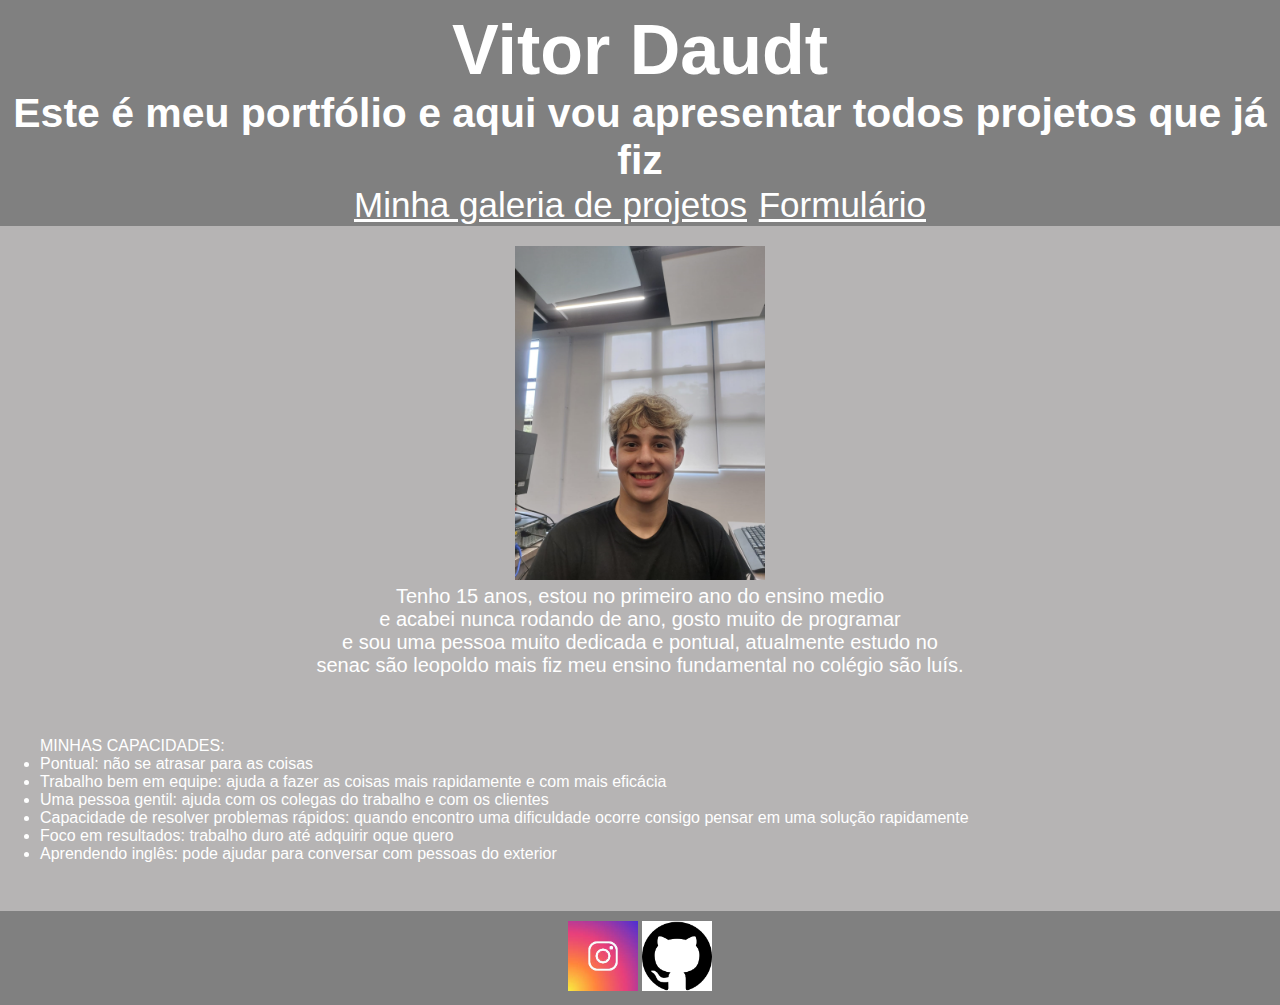
<file: index.html>
<!DOCTYPE html>
<html lang="pt-br">
<head>
    <meta charset="UTF-8">
    <meta name="viewport" content="width=device-width, initial-scale=1.0">
    <title>Portfólio</title>
    <link rel="stylesheet" href="index.css">
</head>
<body>
    
    <header>
    <h1>Vitor Daudt</h1>
    <h3>Este é meu portfólio e aqui vou apresentar todos projetos que já fiz</h3>
    <div id="vitor">
        <a id="a" href="style.html"id="b"> Minha galeria de projetos</a>
        </div>
        <div id="bitor">
        <a id="b" href="formulario.html">Formulário</a>
        </div>      
    </header>
    <main>
    <div id="eu">
        <img src="de novo.png" width="250px" alt="eu">
        <p>Tenho 15 anos, estou no primeiro ano do ensino medio<p> e acabei nunca rodando de ano, gosto muito de programar<p> e sou uma pessoa muito dedicada e pontual, atualmente estudo no<p> senac são leopoldo mais fiz meu ensino fundamental no colégio são luís.</p>
    </div>
    <div id="lista">
      <ul>
        MINHAS CAPACIDADES:
        <li>Pontual: não se atrasar para as coisas</li>
        <li>Trabalho bem em equipe: ajuda a fazer as coisas mais rapidamente e com mais eficácia</li>
        <li>Uma pessoa gentil: ajuda com os colegas do trabalho e com os clientes</li>
        <li>Capacidade de resolver problemas rápidos: quando encontro uma dificuldade ocorre consigo pensar em uma solução rapidamente</li>
        <li>Foco em resultados: trabalho duro até adquirir oque quero</li>
        <li>Aprendendo inglês: pode ajudar para conversar com pessoas do exterior</li>
      </ul>
    </div>
  </main>
    <footer>
      <a href="https://www.instagram.com/vitor_daudt_bjj/"> <img src="download.jfif" width="70px"></a>
      <a href="https://github.com/VitorHenriquePinheiroDaudt"><img src="git.png" width="70px"></a>
  </footer>  

    

</body>
</html>
</file>
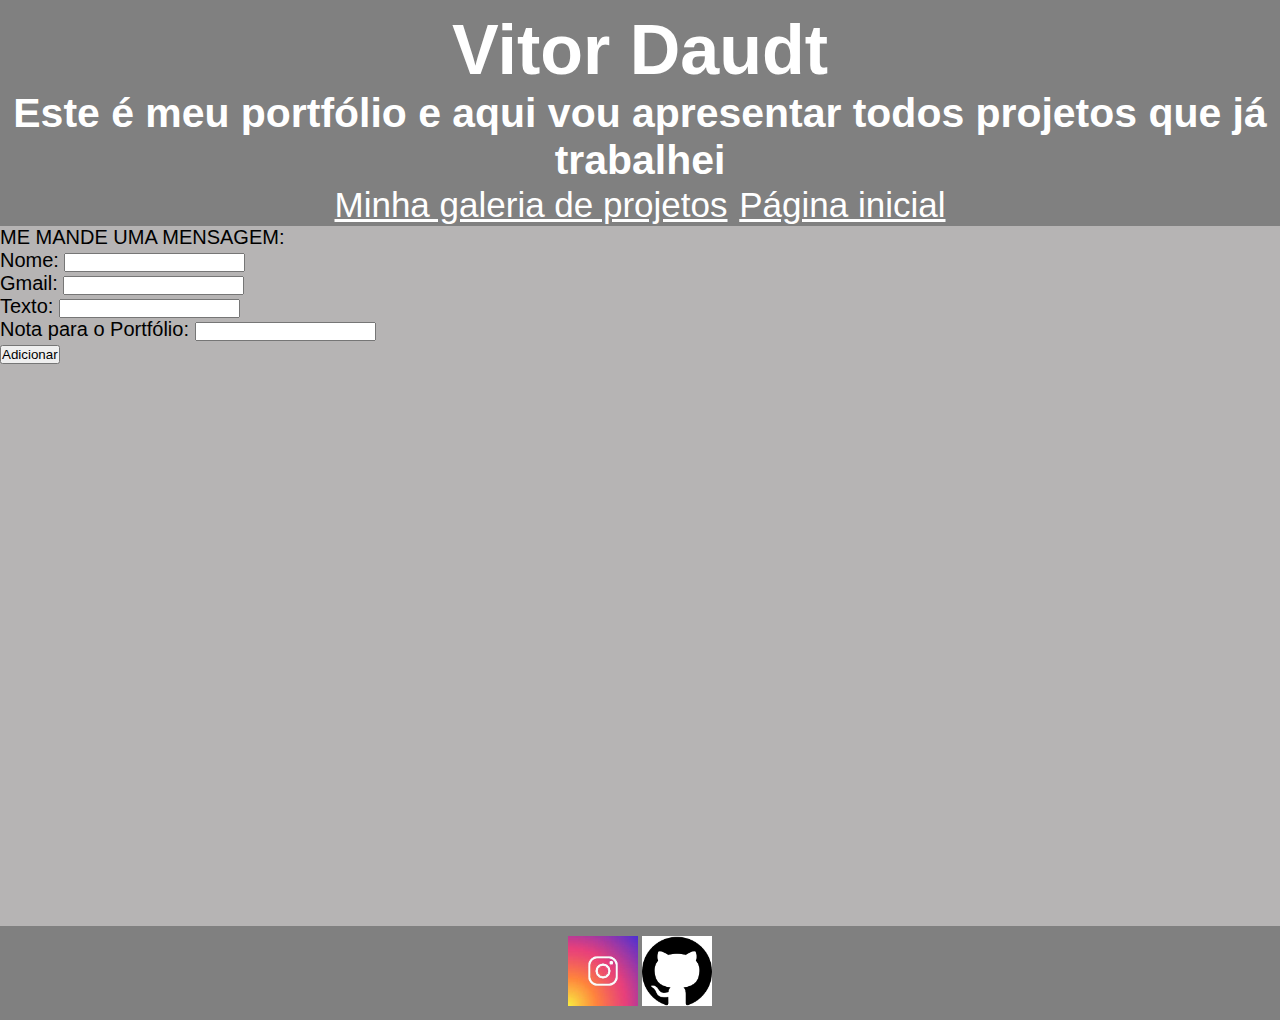
<file: formulario.html>
<!DOCTYPE html>
<html lang="en">
<head>
    <meta charset="UTF-8">
    <meta name="viewport" content="width=device-width, initial-scale=1.0">
    <title>Document</title>
    <link rel="stylesheet" href="formulario.css">
</head>
<body>
    <header>
        <h1 id="nome">Vitor Daudt</h1>
        <h3 id="portfolio">Este é meu portfólio e aqui vou apresentar todos projetos que já trabalhei</h3>
        <div id="vitor">
            <a id="a" href="style.html"id="b"> Minha galeria de projetos</a>
            </div>
            <div id="bitor">
            <a id="b" href="index.html">Página inicial</a>
            </div>           
        </header>
        <main>
            <div id="mande">ME MANDE UMA MENSAGEM:</div>
        <form id="form" action="">
            <div>
                <label for="link-foto">Nome: </label>
                <input type="url" id="link-foto" name="link-foto">
            </div>
            
            <div>
                <label for="descricao" >Gmail: </label>
                
                <input type="text" id="descricao" name="descrição">
            </div>
            
            <div>
                <label for="preco">Texto: </label>
                
                <input type="text" id="preço" name="preço">
            </div>
            
            <div>
                
                <label for="quantidade">Nota para o Portfólio: </label>
    
                <input type="number"  id="quantidade" name="top">
                
            </div>
    
            <div class="form-add">
                <button type="text">Adicionar</button>
            </div>
    
        </form>
        </main>
        <footer>
            <div id="footer">
            <a href="https://www.instagram.com/vitor_daudt_bjj/"> <img src="download.jfif" width="70px"></a>
            <a href="https://github.com/VitorHenriquePinheiroDaudt"><img src="git.png" width="70px"></a>
            </div>
        </footer>  
      
    
</body>
</html>
</file>
<file: index.css>
*{
    padding: 0;
   margin: 0;
   font-family: 'Segoe UI', Tahoma, Geneva, Verdana, sans-serif;
   
   color:white;
 }
 header{
   
    font-size: 35px;
        
        text-align: center;
    
        background-color: gray;
        margin: 0;
        padding-top: 10px;
        font-family: 'Segoe UI', Tahoma, Geneva, Verdana, sans-serif;
        
        
        
 }
#eu{
    
    text-align: center;
    font-size: 20px;
    padding: 20px;

}
#link{
    text-align: center;
    font-size: 20px;
}
#gmail{
    text-align: center 
}
#contato{
    text-align: center;
}
#linkdois{
    font-size: 20px;
}
footer {
    text-align: center;


    background-color: gray;
    padding: 10px;
}
#vitor, #bitor{
    display: inline-block;
    margin: 1px;
}
main{
    background-color: rgb(182, 180, 180);
    height: 685px;
}
#lista{
    margin:40px
}
</file>
<file: formulario.css>
*{
    padding: 0;
    margin: 0;
    font-family: 'Segoe UI', Tahoma, Geneva, Verdana, sans-serif;
    
}
header{
   
    font-size: 35px;
        
        text-align: center;
    
        background-color: gray;
        margin: 0;
        padding-top: 10px;
        font-family: 'Segoe UI', Tahoma, Geneva, Verdana, sans-serif;     
        
 }
 #vitor, #bitor{
    display: inline-block;
    margin: 1px;
}
main{
    height: 700px;
    background-color: rgb(182, 180, 180);
}
footer {
    text-align: center;


    background-color: gray;
    padding: 10px;
 }  
 form{
    color: black
 }
 #nome{
    color: white
 }
 #portfolio{
    color:white
 }
 #footer{
    color:white
 }
 #a{
    color:white
 }
 #b{
    color:white
 }
 #form{
   font-size: 20px;
 }
 #mande{
   font-size: 20px;
 }
</file>
